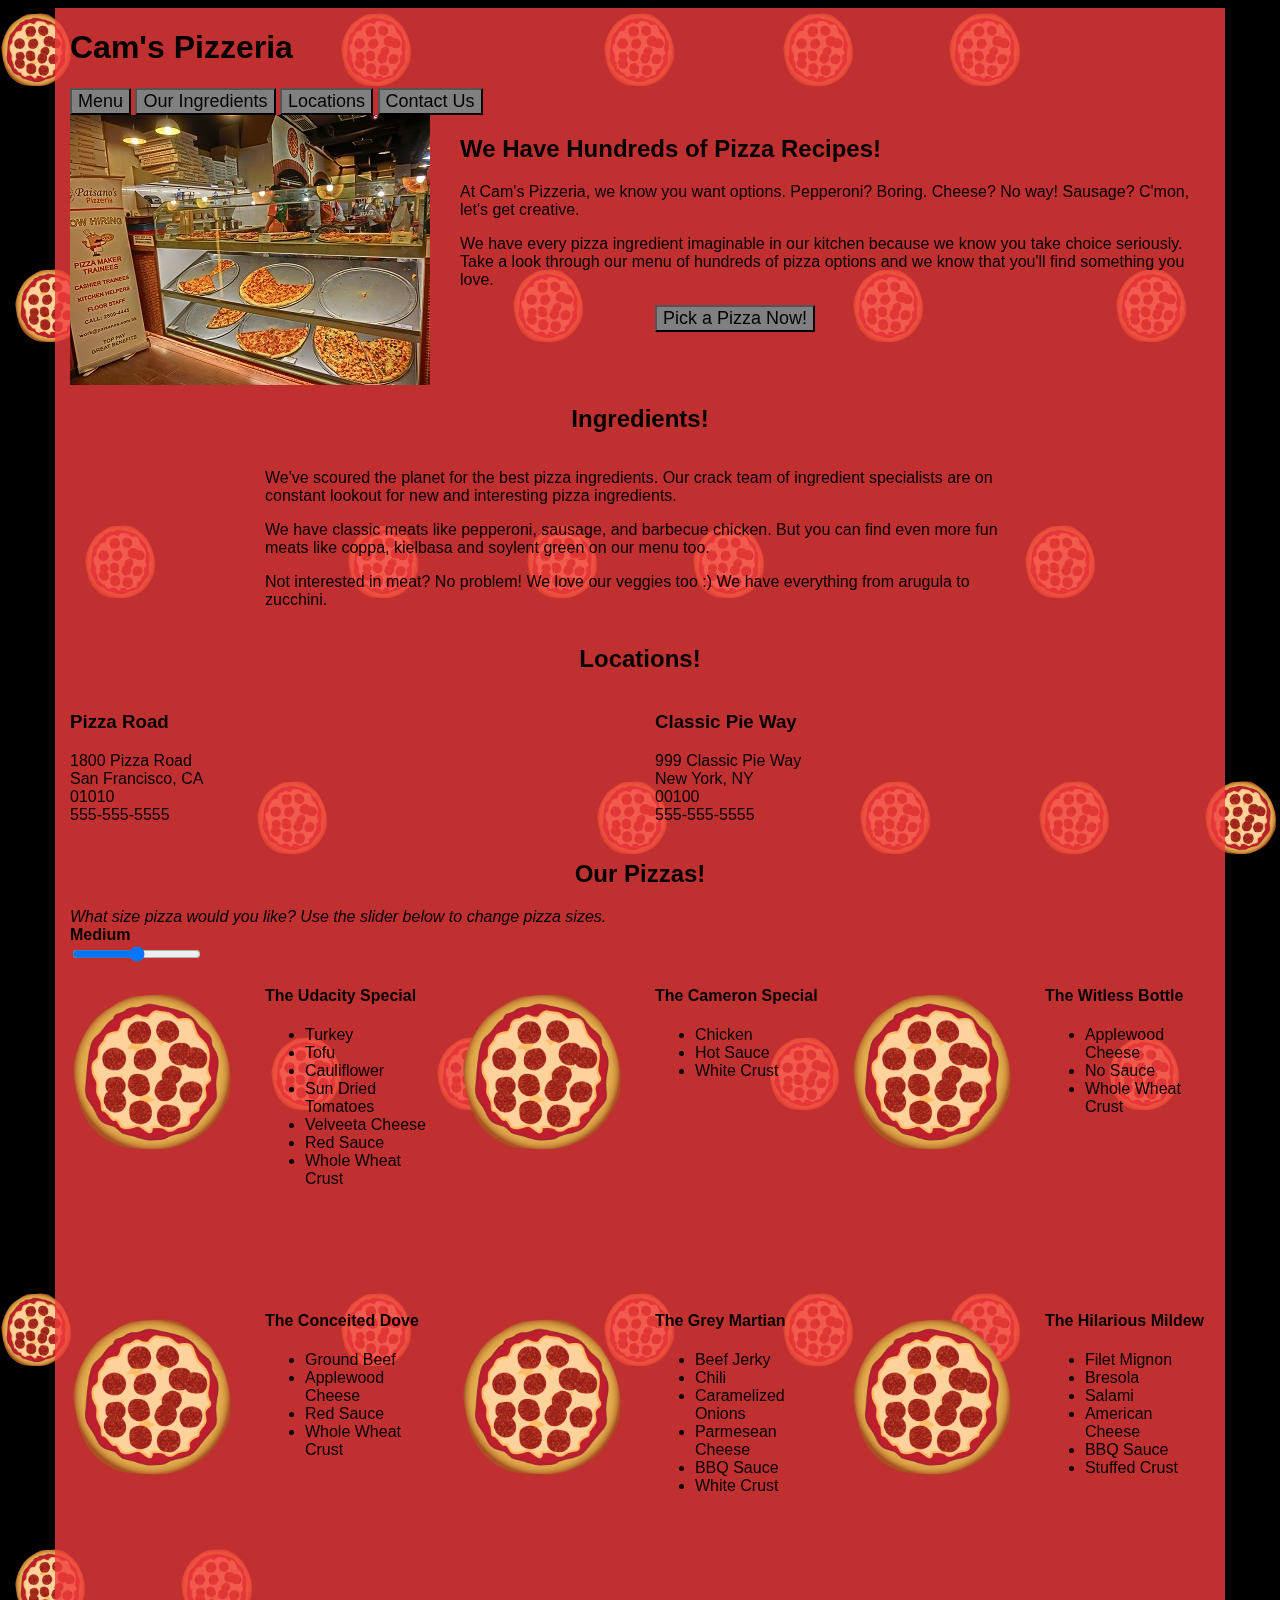
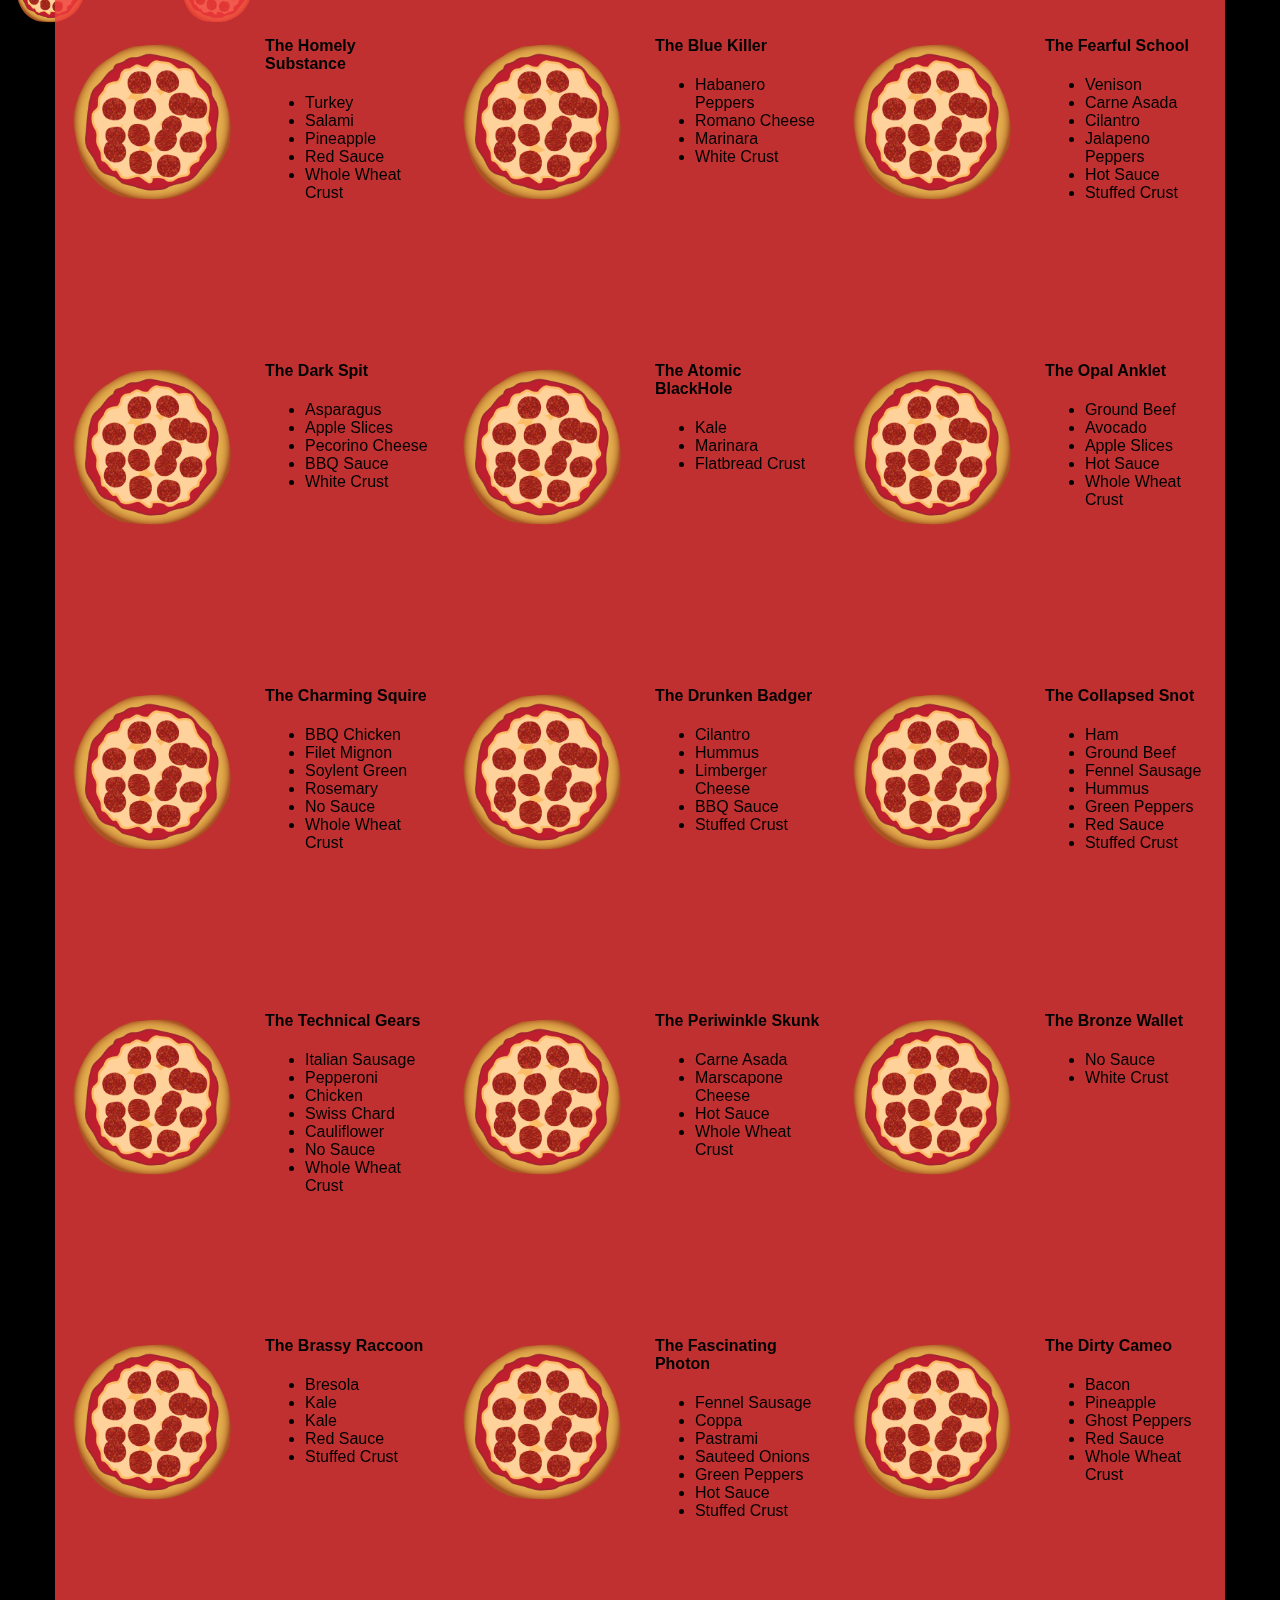
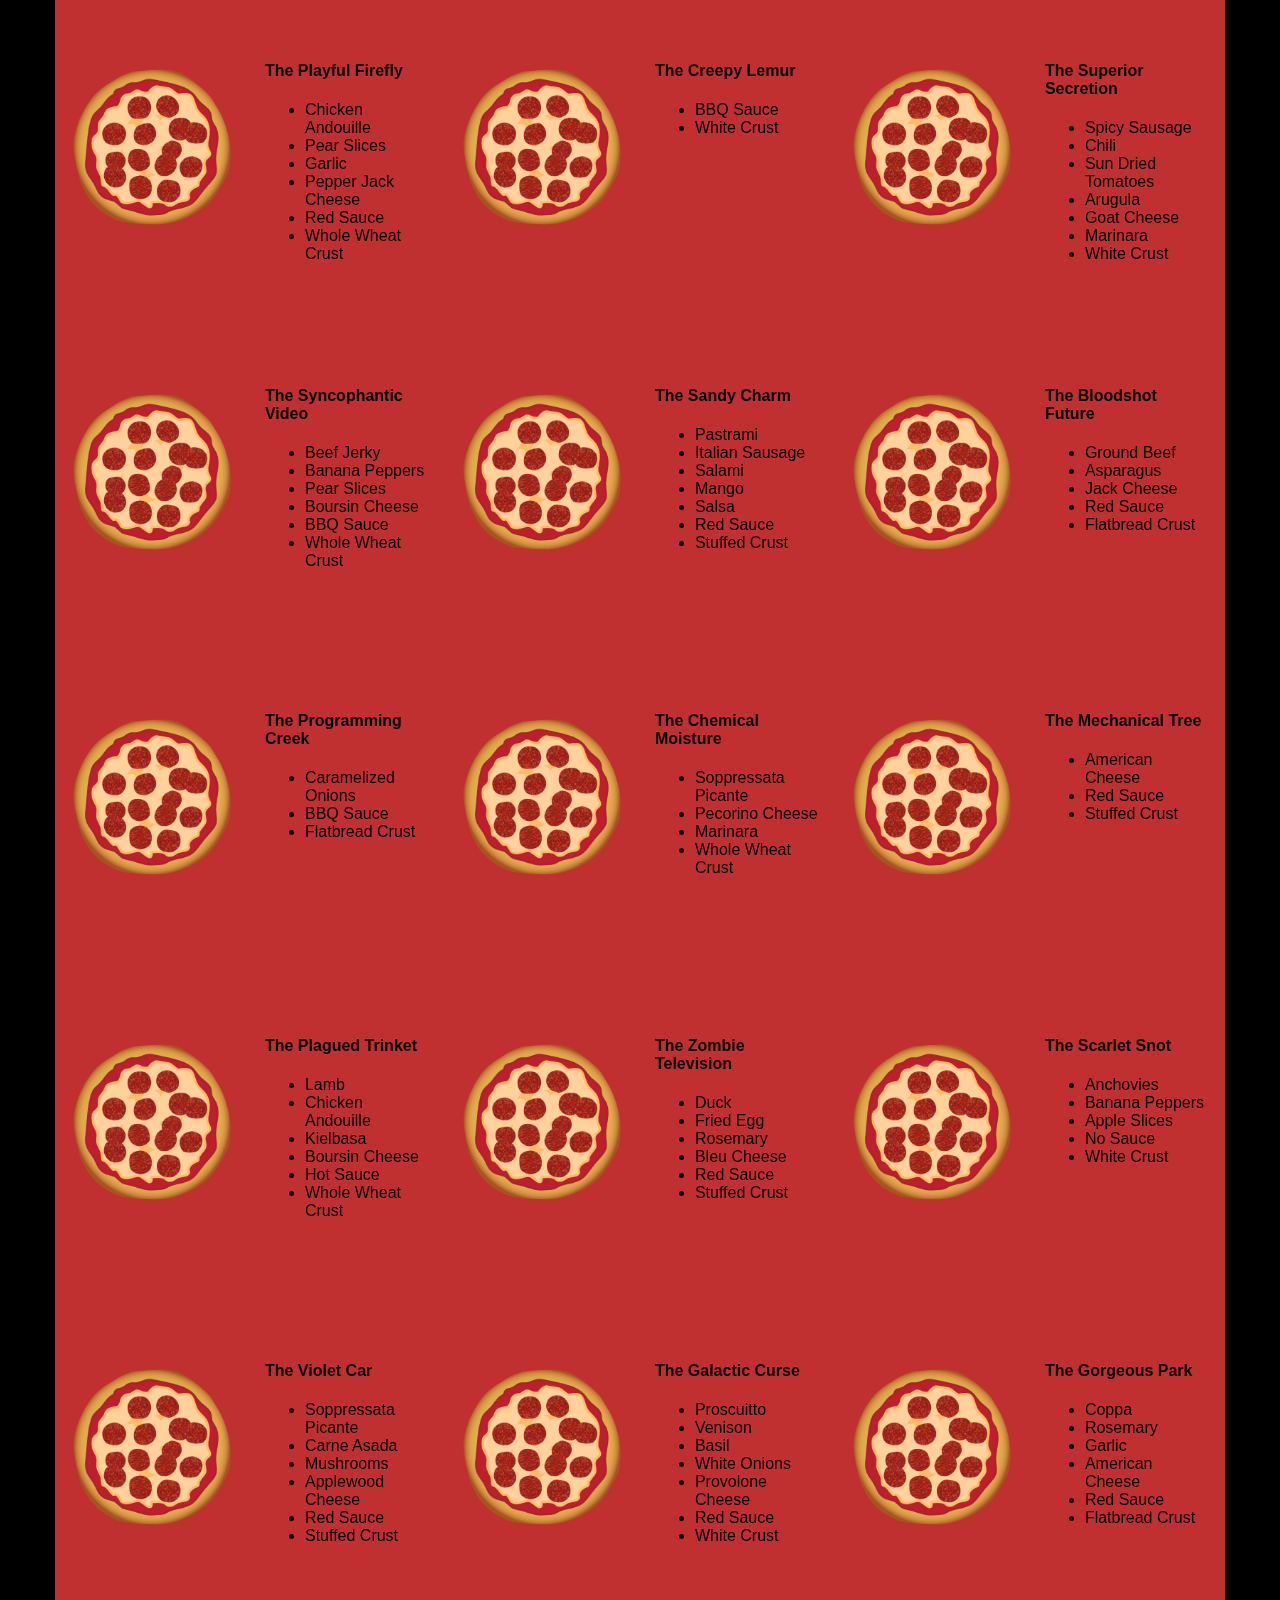
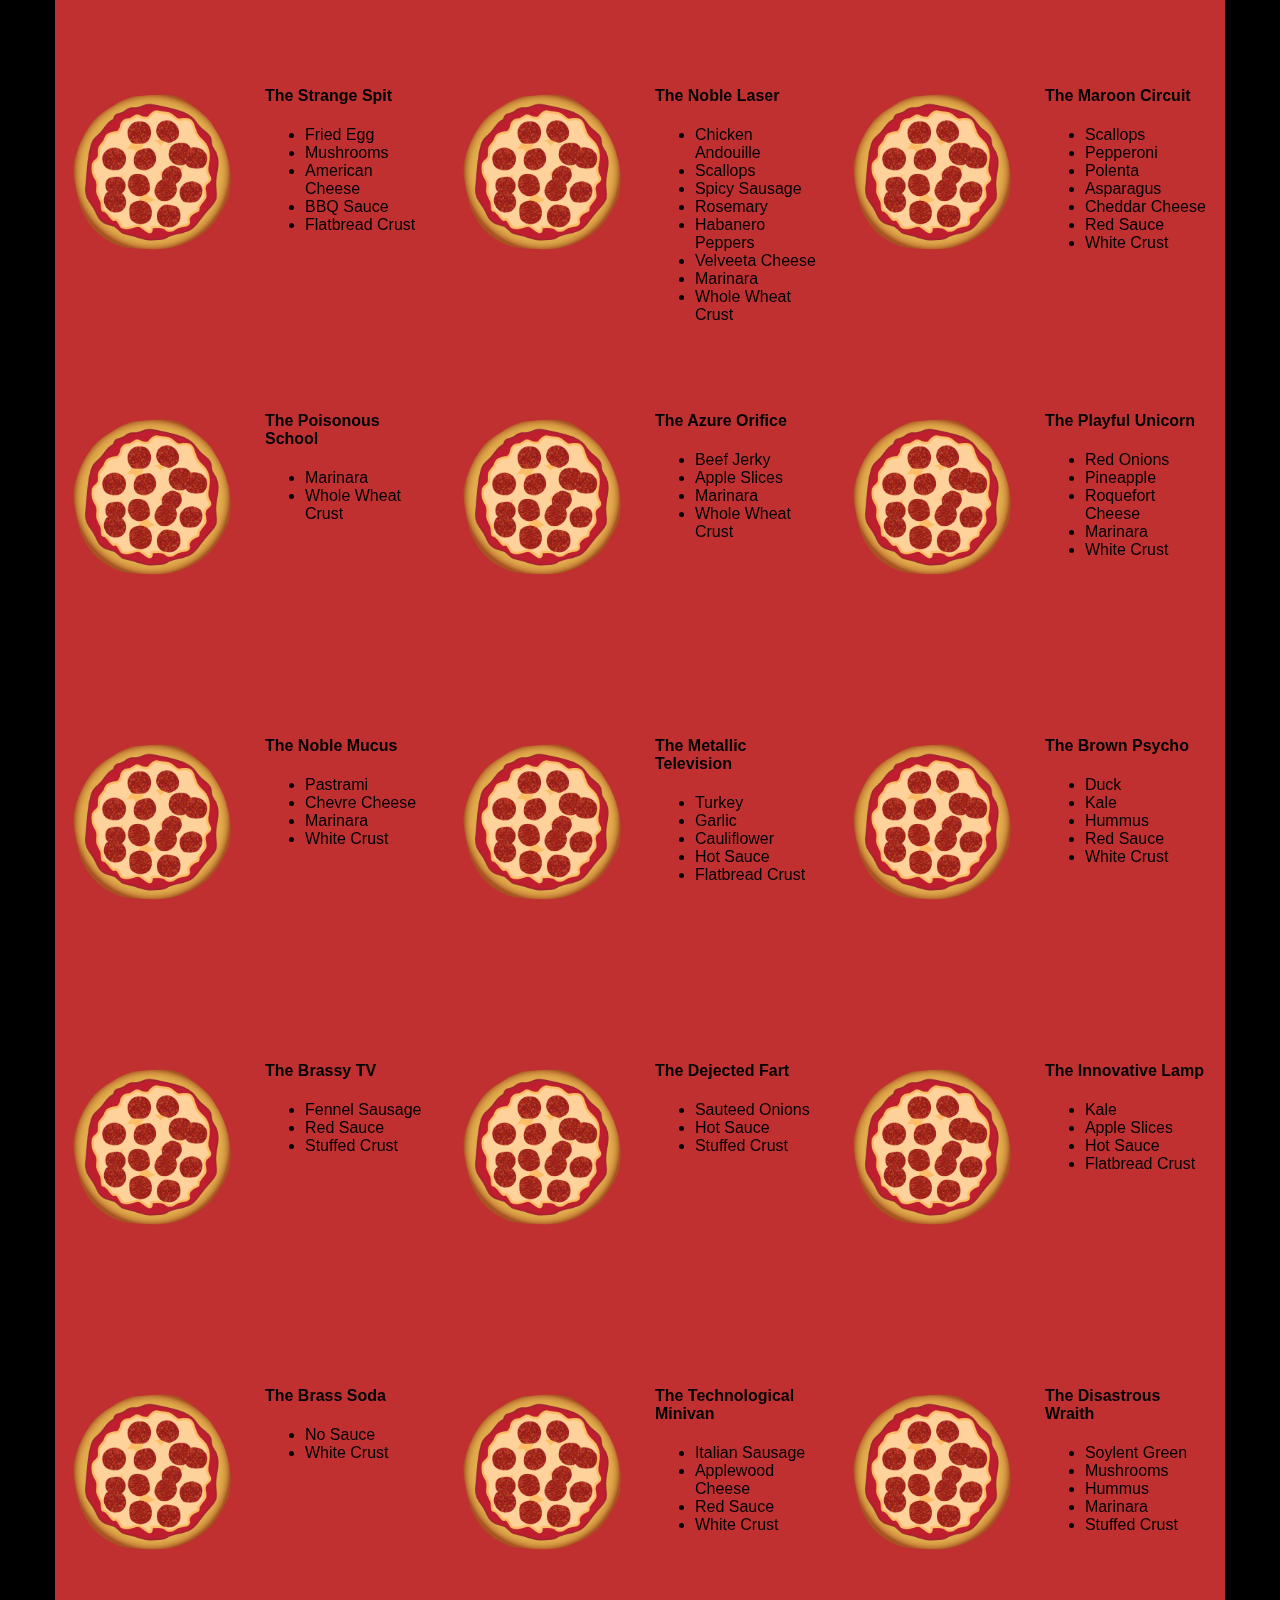
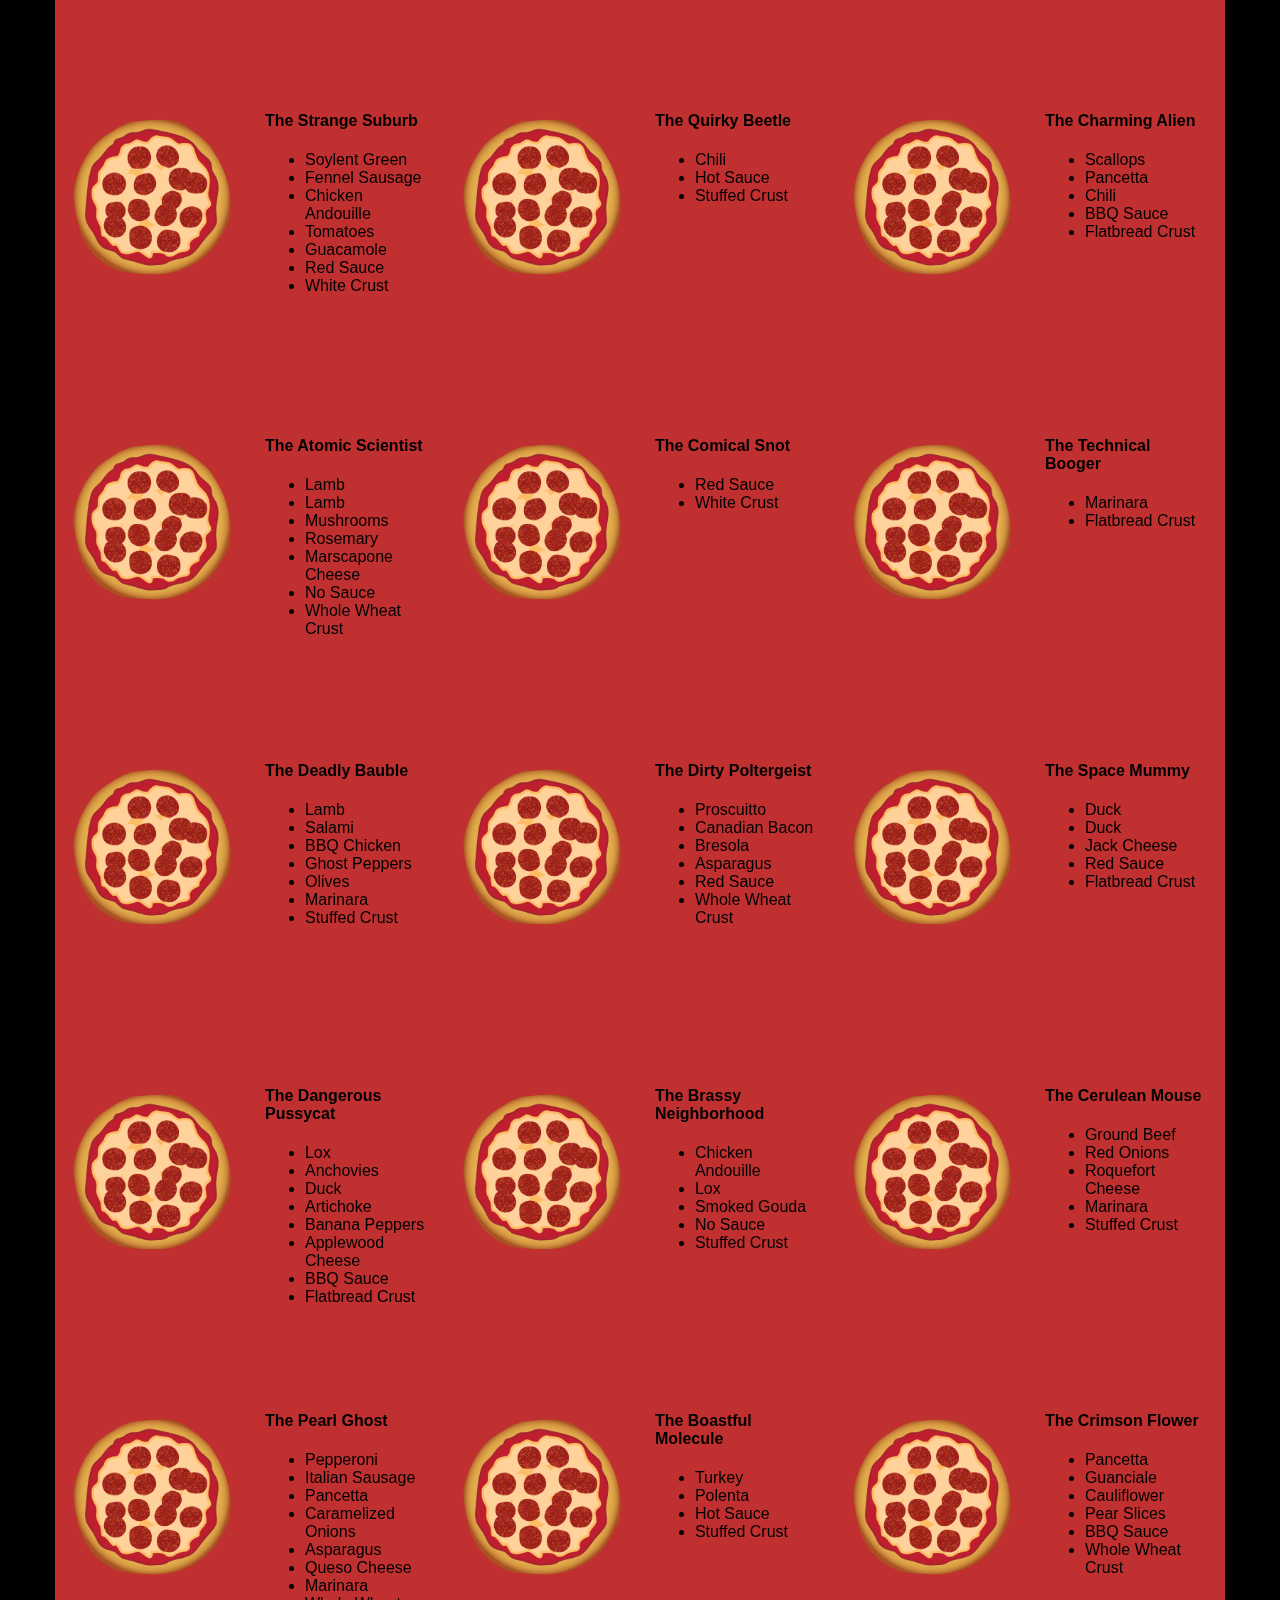
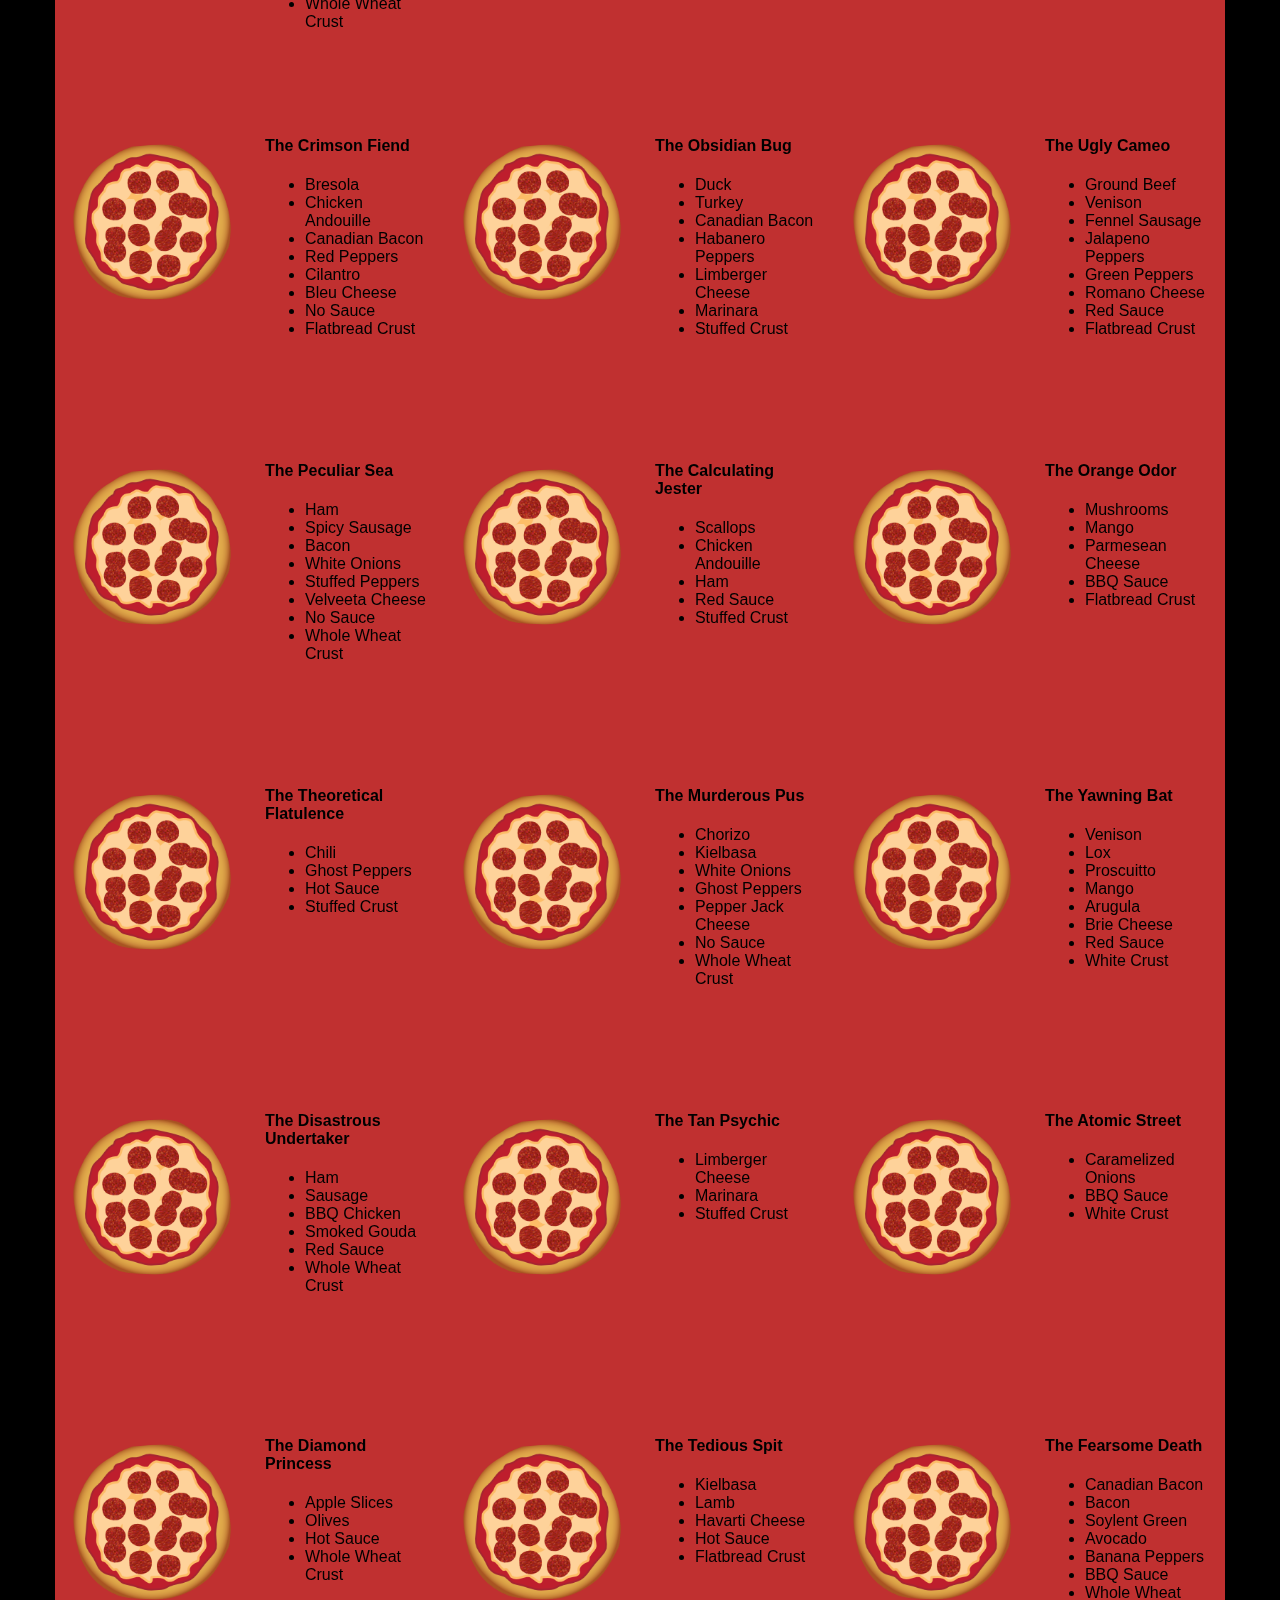
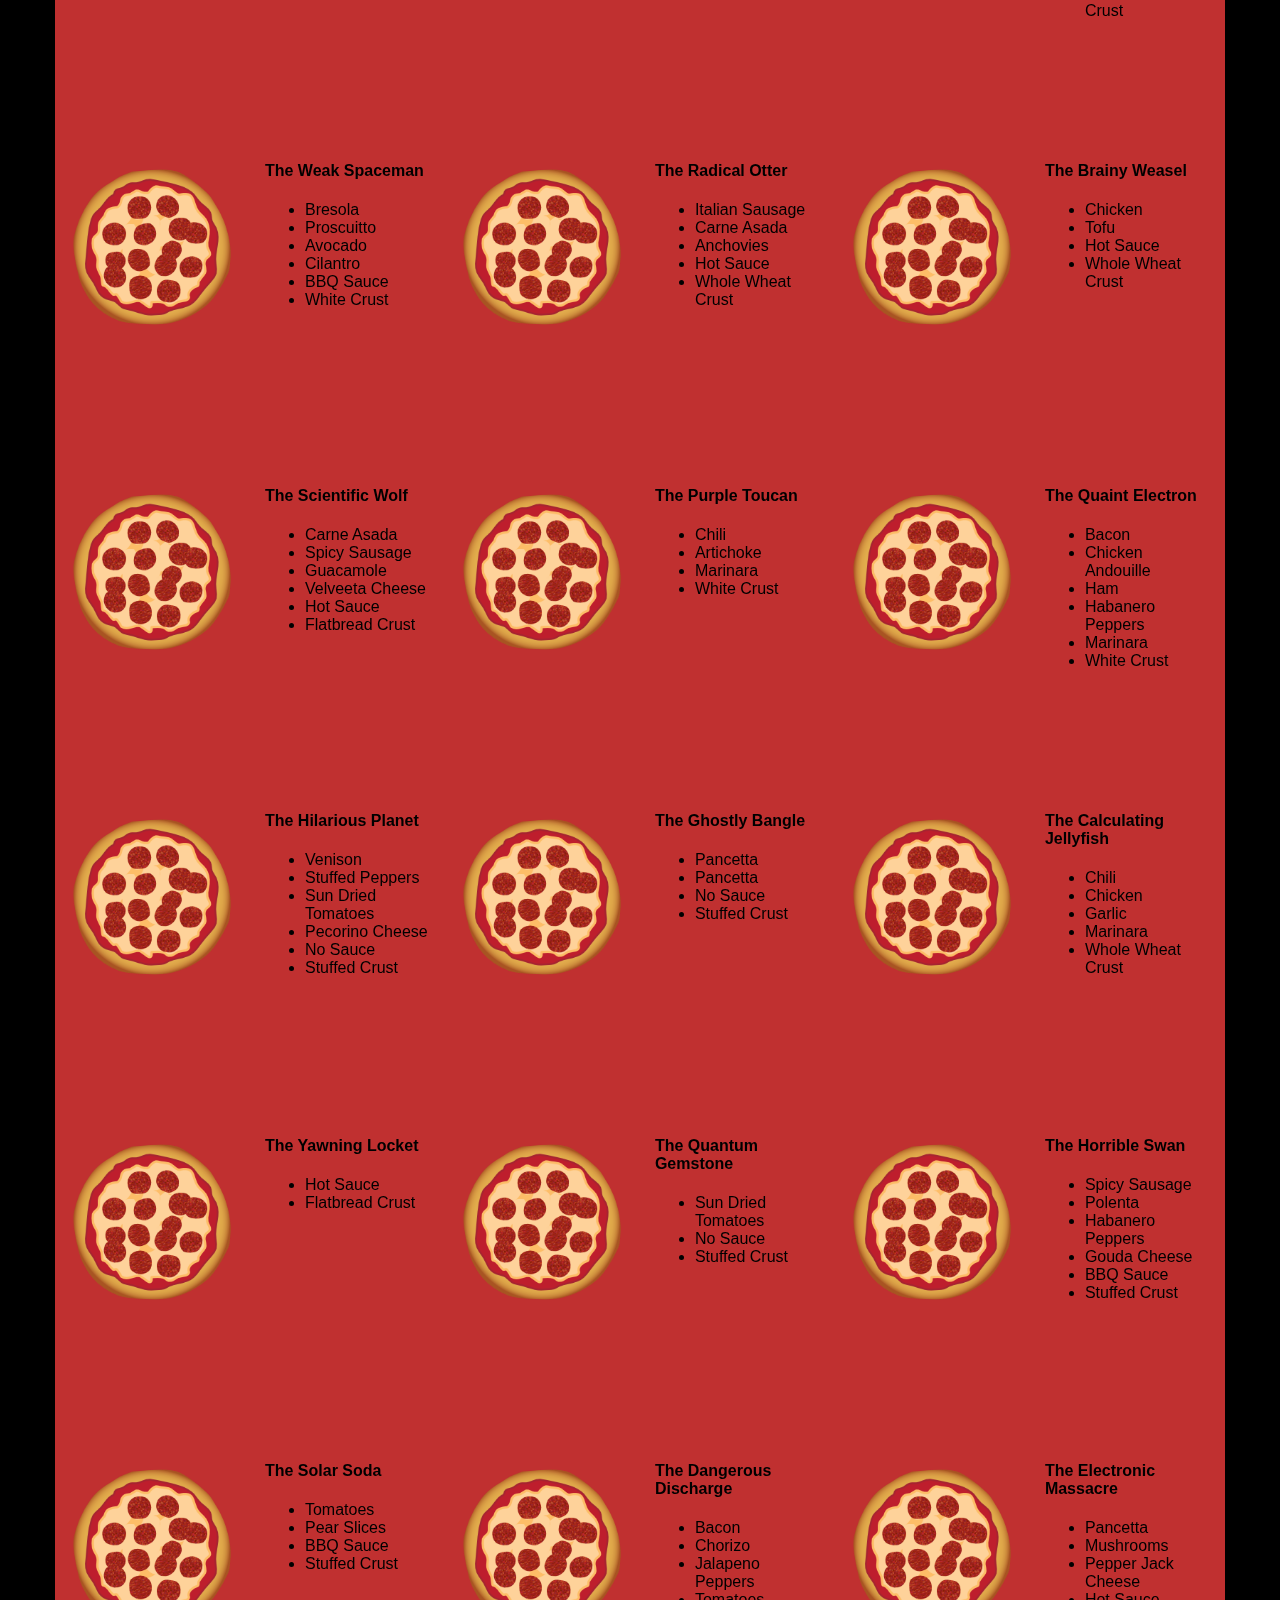
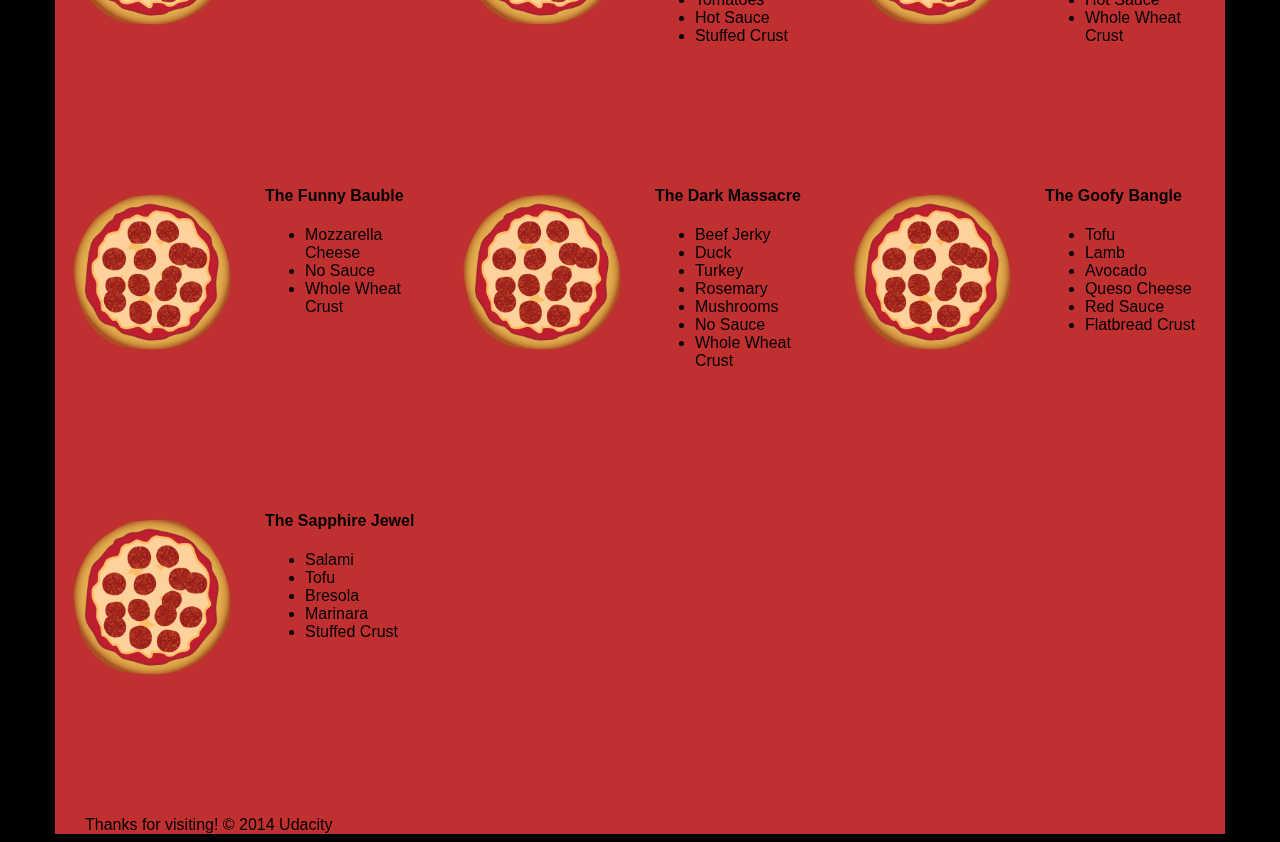
<file: views/pizza.html>
<!DOCTYPE HTML>
<html>
<head>  
  <style>
    * {
      -webkit-box-sizing: border-box;
      -moz-box-sizing: border-box;
      -box-sizing: border-box;
    }

    body {
      font-family: "Trebuchet MS", Helvetica, sans-serif;
      background: black;
    }

    input {
      background: grey;
      font-size: 18px;
    }

    form {
      display: inline-block;
    }

    .centered {
      text-align: center;
    }

    #pizzaSize {
      font-weight: 800;
    }

    .mover {
      position: fixed;
      width: 256px;
      z-index: -1;
      backface-visibility: hidden;
    }

    .randomPizzaContainer {
      float: left;
      display: flex;
    }

    .randomPizzaContainer:after {
      content: "";
      display: table;
      clear:both;
    }

     .container {
      background-color: rgba(240, 60, 60, 0.8);
    }
  </style>
  <link rel="stylesheet" href="css/bootstrap-grid-min.css">
</head>

<body>
  <div class="container">
    <div id="header" class="row">
      <div class="col-md-6">
        <div class="row">
          <div class="col-md-12">
            <h1>Cam's Pizzeria</h1>
            <div class="row">
              <div id="menu" class="col-md-12">
                <form action="#randomPizzas">
                  <input type="submit" value="Menu">
                </form>
                <form action="#ingredients">
                  <input type="submit" value="Our Ingredients">
                </form>
                <form action="#locations">
                  <input type="submit" value="Locations">
                </form>
                <form action="#" onsubmit="alert('Thanks for clicking! This button doesn\'t do anything because this is a fake pizzeria :\)')">
                  <input type="submit" value="Contact Us">
                </form>
              </div>
            </div>
          </div>
        </div>
      </div>
      <div id="movingPizzas1" class="col-md-6">
      </div>
    </div>
    <div id="callToAction" class="row">
      <div class="col-md-4">
        <img src="images/pizzeria.jpg" class="img-responsive"> <!-- Image credit to: http://commons.wikimedia.org/wiki/File:HK_TST_night_%E5%98%89%E8%98%AD%E9%81%93_Granville_Road_restaurant_Paisano's_Pizzeria_pizza_Dec-2013.JPG -->
      </div>
      <div class="col-md-8">
        <div class="row">
          <div class="col-md-12">
            <h2>We Have Hundreds of Pizza Recipes!</h2>            
            <p>At Cam's Pizzeria, we know you want options. Pepperoni? Boring. Cheese? No way! Sausage? C'mon, let's get creative.</p>

            <p>We have every pizza ingredient imaginable in our kitchen because we know you take choice seriously. Take a look through our menu of hundreds of pizza options and we know that you'll find something you love.</p>
          </div>
        </div>
        <div class="row">
          <div class="col-md-6 col-md-push-3">
            <form action="#randomPizzas">
              <input type="submit" value="Pick a Pizza Now!">
            </form>
          </div>
        </div>
      </div>
    </div>
    <div id="ingredients" class="row">
      <div class="col-md-8 col-md-push-2">
        <div class="row">
          <div class="col-md-12 centered">
            <h2>Ingredients!</h2>
          </div>
        </div>
        <div class="row">
          <div class="col-md-12">
            <p>We've scoured the planet for the best pizza ingredients. Our crack team of ingredient specialists are on constant lookout for new and interesting pizza ingredients.</p>

            <p>We have classic meats like pepperoni, sausage, and barbecue chicken. But you can find even more fun meats like coppa, kielbasa and soylent green on our menu too.</p>

            <p>Not interested in meat? No problem! We love our veggies too :) We have everything from arugula to zucchini.</p>
          </div>
        </div>
      </div>
    </div>
    <div id="locations" class="row">
      <div class="col-md-12">
        <h2 style="text-align: center">Locations!</h2>
        <div class="row">
          <div class="col-md-6">
            <h3>Pizza Road</h3>
            <p>1800 Pizza Road<br>San Francisco, CA<br>01010<br>555-555-5555</p>
          </div>
          <div class="col-md-6">
            <h3>Classic Pie Way</h3>
            <p>999 Classic Pie Way<br>New York, NY<br>00100<br>555-555-5555</p>
          </div>
        </div>
      </div>
    </div>
    <div id="pizzaGenerator" class="row">
      <div class="col-md-12">
        <h2 style="text-align: center">Our Pizzas!</h2>
        <div class="row">
          <div class="col-md-12">
            <em>What size pizza would you like? Use the slider below to change pizza sizes.</em>
          </div>
          <div id="pizzaSize" class="col-md-6">Medium</div>
          <div class="col-md-12">
            <input id="sizeSlider" type="range" min="1" max="3" value="2" step="1" onchange="resizePizzas(this.value)"></input>
          </div>
        </div>
        <div id="randomPizzas" class="row">
          <div id="pizza0" class="randomPizzaContainer" style="width:33.33%;">
            <div class="col-md-6">
              <img src="images/pizza.png" class="img-responsive">
            </div>
            <div class="col-md-6">
              <h4>The Udacity Special</h4>
              <ul>
                <li>Turkey</li>
                <li>Tofu</li>
                <li>Cauliflower</li>
                <li>Sun Dried Tomatoes</li>
                <li>Velveeta Cheese</li>
                <li>Red Sauce</li>
                <li>Whole Wheat Crust</li>
              </ul>
            </div>
          </div>
          <div id="pizza1" class="randomPizzaContainer" style="width:33.33%;">
            <div class="col-md-6">
              <img src="images/pizza.png" class="img-responsive">
            </div>
            <div class="col-md-6">
              <h4>The Cameron Special</h4>
              <ul>
                <li>Chicken</li>
                <li>Hot Sauce</li>
                <li>White Crust</li>
              </ul>
            </div>
          </div>
        </div>
      </div>
    </div>
    <div id="footer" class="col-md-12">Thanks for visiting! &copy; 2014 Udacity</div>
  </div>
  <script type="text/javascript" src="js/main-min.js"></script>
</body>

</html>
</file>
